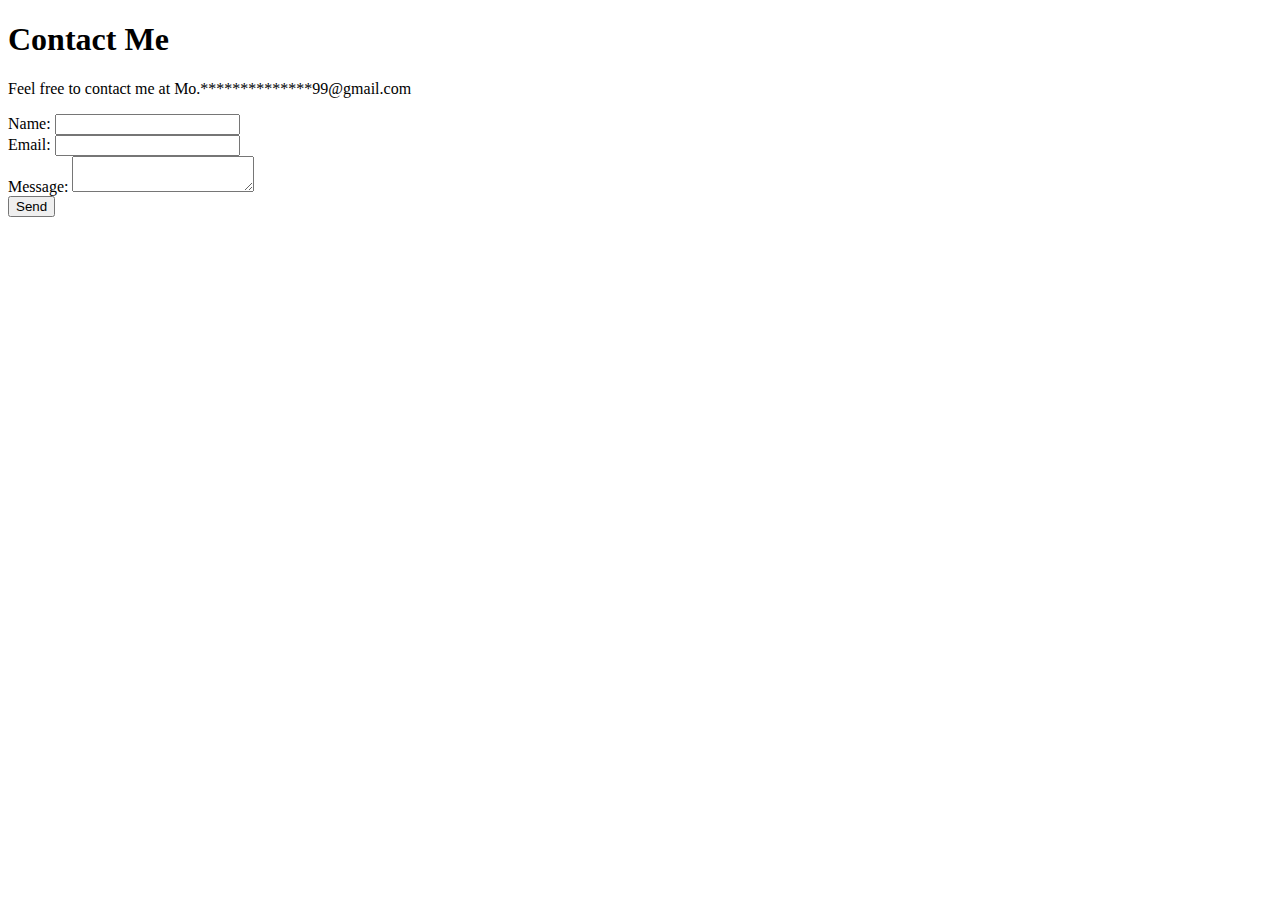
<file: contact-me.html>
<!DOCTYPE html>
<html lang="en">
<head>
    <meta charset="UTF-8">
    <title>Contact Me</title>
</head>
<body>
    <h1>Contact Me</h1>
    <p>Feel free to contact me at Mo.**************99@gmail.com</p>
    
    <form>
        <label for="name">Name:</label>
        <input type="text" id="name" name="name">
        <br>
        <label for="email">Email:</label>
        <input type="email" id="email" name="email">
        <br>
        <label for="message">Message:</label>
        <textarea id="message" name="message"></textarea>
        <br>
        <button type="submit">Send</button>
    </form>
</body>
</html>
</file>
